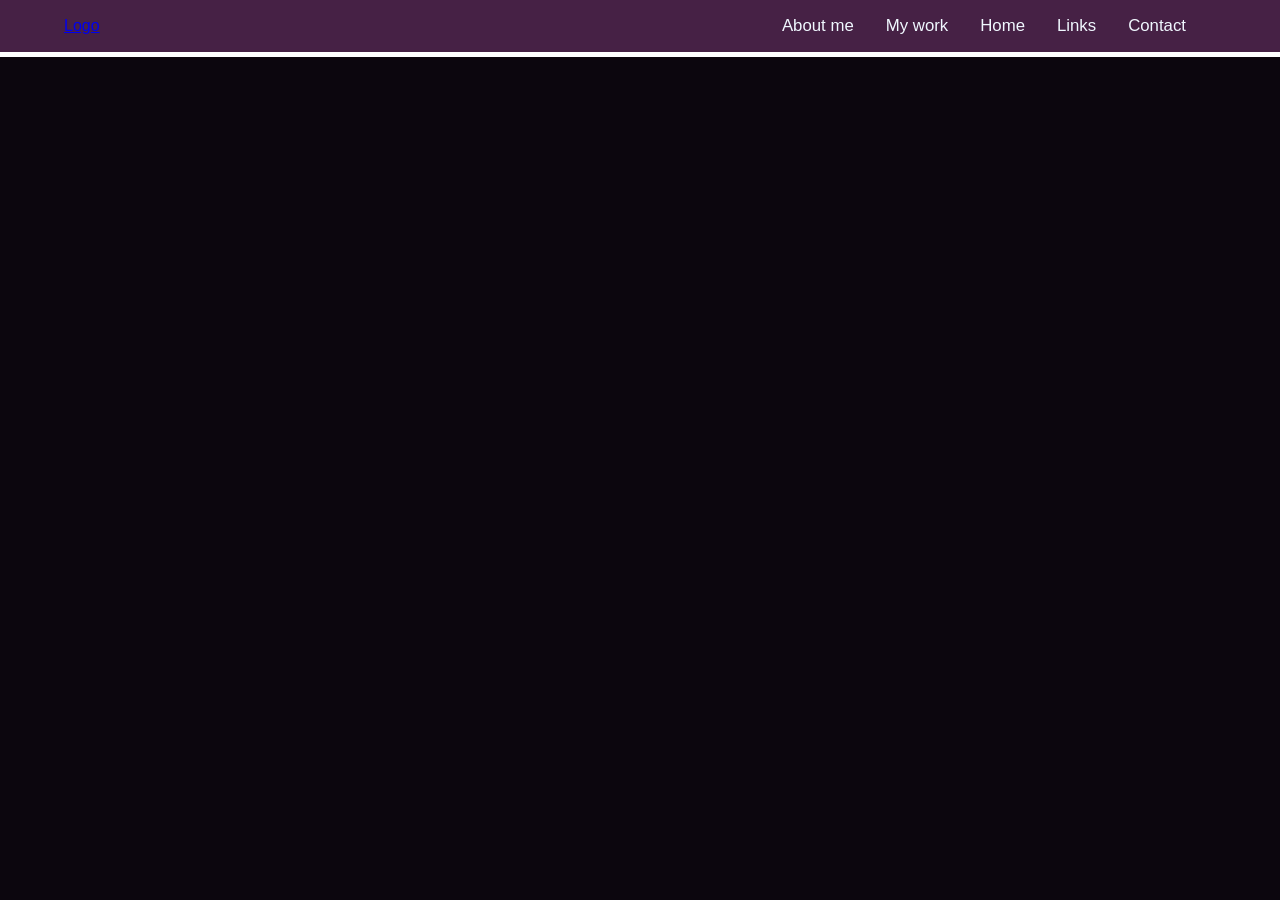
<file: AboutMe.html>
<!DOCTYPE html>
<html lang="en">
<head>
    <meta charset="UTF-8">
    <meta name="viewport" content="width=device-width, initial-scale=1.0">
    <Title>Document</Title>
    <link rel="stylesheet" href="style.css">
</head>
<!-- For navigation bar -->
<body>
<nav>
    <a href="Index.html">Logo</a>
    <ul class="nav-links">
        <li><a href="AboutMe.html">About me</a></li>
        <li><a href="MyWork.html">My work</a></li>
        <li><a href="Home.html">Home</a></li>
        <li><a href="Links.html">Links</a></li>
        <li><a href="Contact.html">Contact</a></li>
    </ul>
</nav>
<section>
    <h1>Get to know me!</h1>
    <p>Here will be some text introducing me</p>
</section>
</body>
<!-- Navigation bar ends here -->
</html>
</file>
<file: style.css>
*{
    padding: 0;
    margin: 0;
    box-sizing: border-box;
}
body{
    font-family: 'Poppins', sans-serif;
    background: #0c060e;
    color: white;
}

nav{
    position: fixed;
    top: 0;
    left: 0;
    width: 100%;
    padding: 1rem 5%;
    background: #462145;
    border-bottom: 5px solid #ffffff;
    backdrop-filter: blur(15px);
    margin-bottom: 2rem;

    display: flex;
    align-items: center;
    justify-content: space-between;
}

nav .nav-group{
    display: flex;
    align-items: center;
    gap: 2rem;
}
                                    /* continue at 4:48 [TYPE - 4] */
.logo{ /*Styling the logo*/
    font-size: 1.8rem;
    font-weight: 700;
    color: #7e2f2f;
    letter-spacing: 1px;
    margin-right: auto;
}
.nav-links{
    list-style: none;
    display: flex;
    gap: 2rem;
    margin-right: 30px;
}
.nav-links li a{
    position: relative;
    font-size: 1.05rem;
    font-weight: 500;
    text-decoration: none;
    color: aliceblue;
    transition: 0.1s;
}
.nav-links li a:hover{
    color: #ffe45c;
    text-shadow: #ffe45c 0 0 10px;
}
</file>
